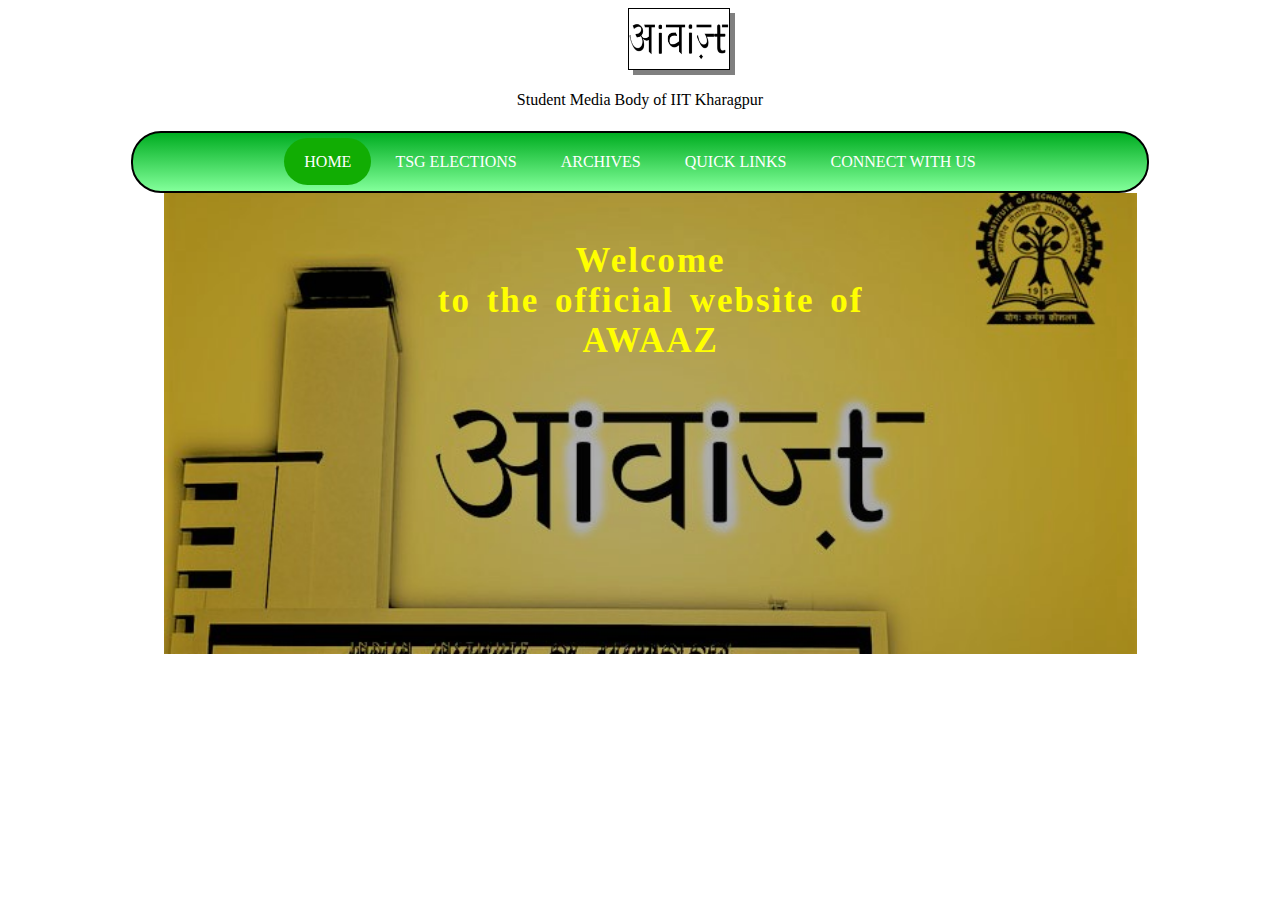
<file: Web assignment-1/index.html>
<!DOCTYPE html>
<html>

<head>
<title>Awaaz</title>
<link rel="shortcut icon" href="http://awaaziitkgp.org/images/favicon.jpg"  type="image/jpg" />
<link href="style1.css" type="text/css" rel="stylesheet" />

</head>

<body>
<div id="id1"><h1>Awaaz</h1></div>
<div id="id2"><h1>Awaaz</h1></div>

<div id="idlogo" >
<img src="awaaz_logo1.png" id="idlogoimg">
</div>

<h4>Student Media Body of IIT Kharagpur</h4>

 <ul class="nav">
<li><a href="index.html" class="active">HOME</a></li>
<li><a href="election.html" >TSG ELECTIONS</a></li>
<li><a href="https://issuu.com/awaaz/docs" target="blank">ARCHIVES</a></li>
<li class="dropdown"><a href="#" class="dropbtn">QUICK LINKS</a>
  <div class="dropdown-content">
	<a href="http://2017.beta.springfest.in//" target="blank">Spring Fest</a>
	<a href="http://www.ktj.in/" target="blank">Kshitij</a>
	<a href="https://erp.iitkgp.ernet.in/SSOAdministration/login.htm?sessionToken=F038D475B27401B55174BDD4C7C2FE6C.worker3&requestedUrl=https://erp.iitkgp.ernet.in/IIT_ERP3/" target="blank">ERP</a>
	<a href="http://www.library.iitkgp.ernet.in/" target="blank">Central Library</a>
	</div>
</li>
<li><a href="connect.html">CONNECT WITH US</a></li>
</ul>

<div class="home-body">
<h1 id="welcome">Welcome</br> to the official website of</br> AWAAZ <h1>
</div>

</body>

</html>
</file>
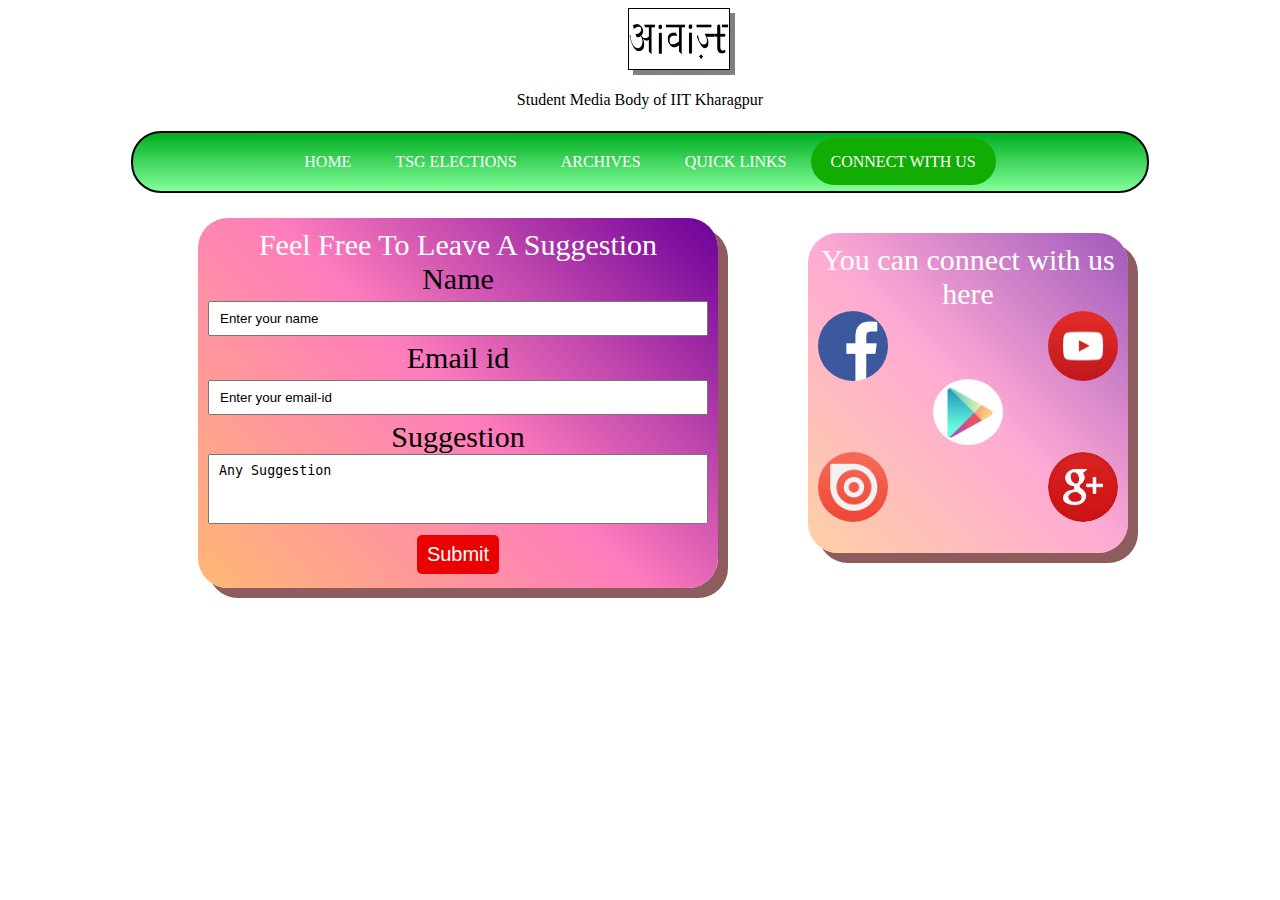
<file: Web assignment-1/connect.html>
<!DOCTYPE html>
<html>

<head>
<title>Awaaz</title>
<link rel="shortcut icon" href="http://awaaziitkgp.org/images/favicon.jpg"  type="image/jpg" />
<link href="style1.css" type="text/css" rel="stylesheet" />

</head>

<body>
<div id="id1"><h1>Awaaz</h1></div>
<div id="id2"><h1>Awaaz</h1></div>

<div id="idlogo" >
<img src="awaaz_logo1.png" id="idlogoimg">
</div>

<h4>Student Media Body of IIT Kharagpur</h4>

 <ul class="nav">
<li><a href="index.html">HOME</a></li>
<li><a href="election.html" >TSG ELECTIONS</a></li>
<li><a href="https://issuu.com/awaaz/docs" target="blank">ARCHIVES</a></li>
<li class="dropdown"><a href="#" class="dropbtn">QUICK LINKS</a>
  <div class="dropdown-content">
	<a href="http://2017.beta.springfest.in//" target="blank">Spring Fest</a>
	<a href="http://www.ktj.in/" target="blank">Kshitij</a>
	<a href="https://erp.iitkgp.ernet.in/SSOAdministration/login.htm?sessionToken=F038D475B27401B55174BDD4C7C2FE6C.worker3&requestedUrl=https://erp.iitkgp.ernet.in/IIT_ERP3/" target="blank">ERP</a>
	<a href="http://www.library.iitkgp.ernet.in/" target="blank">Central Library</a>
	</div>
</li>
<li><a href="connect.html"  class="active">CONNECT WITH US</a></li>
</ul>

<div class="connect"> 
You can connect with us here<br/>
<a href="https://www.facebook.com/awaaziitkgp" target="blank"><img src="fblogo.png" id="fblogo" class="logo" /></a>
<a href="https://www.youtube.com/user/awaaziitkgp" target="blank"><img src="youtube-logo.png" id="utubelogo" class="logo"/></a><br/><br/>
<a href="https://play.google.com/store/apps/details?id=com.awaaziitkgp.awaaz&hl=en" target="blank"><img src="playstore.jpg" id="playstorelogo" class="logo"/></a><br/>
<a href="https://issuu.com/awaaz" target="blank"><img src="issue-logo.jpg" id="issuelogo" class="logo"/></a>
<a href="https://plus.google.com/+awaaziitkgp" target="blank"><img src="icon_ggplus.png" id="glogo"class="logo" /></a>
</div>

<div class="form">
Feel Free To Leave A Suggestion<br/>
<form>
  <label for="fname">Name</label>
  <input type="text" id="fname" name="fname" value="Enter your name">
  <label for="lname">Email id</label>
  <input type="text" id="lname" name="lname" value="Enter your email-id">
  <label for="message">Suggestion</label>
  <textarea >Any Suggestion </textarea>
  <input type="submit" value="Submit">
</form>
</div>


</body>

</html>
</file>
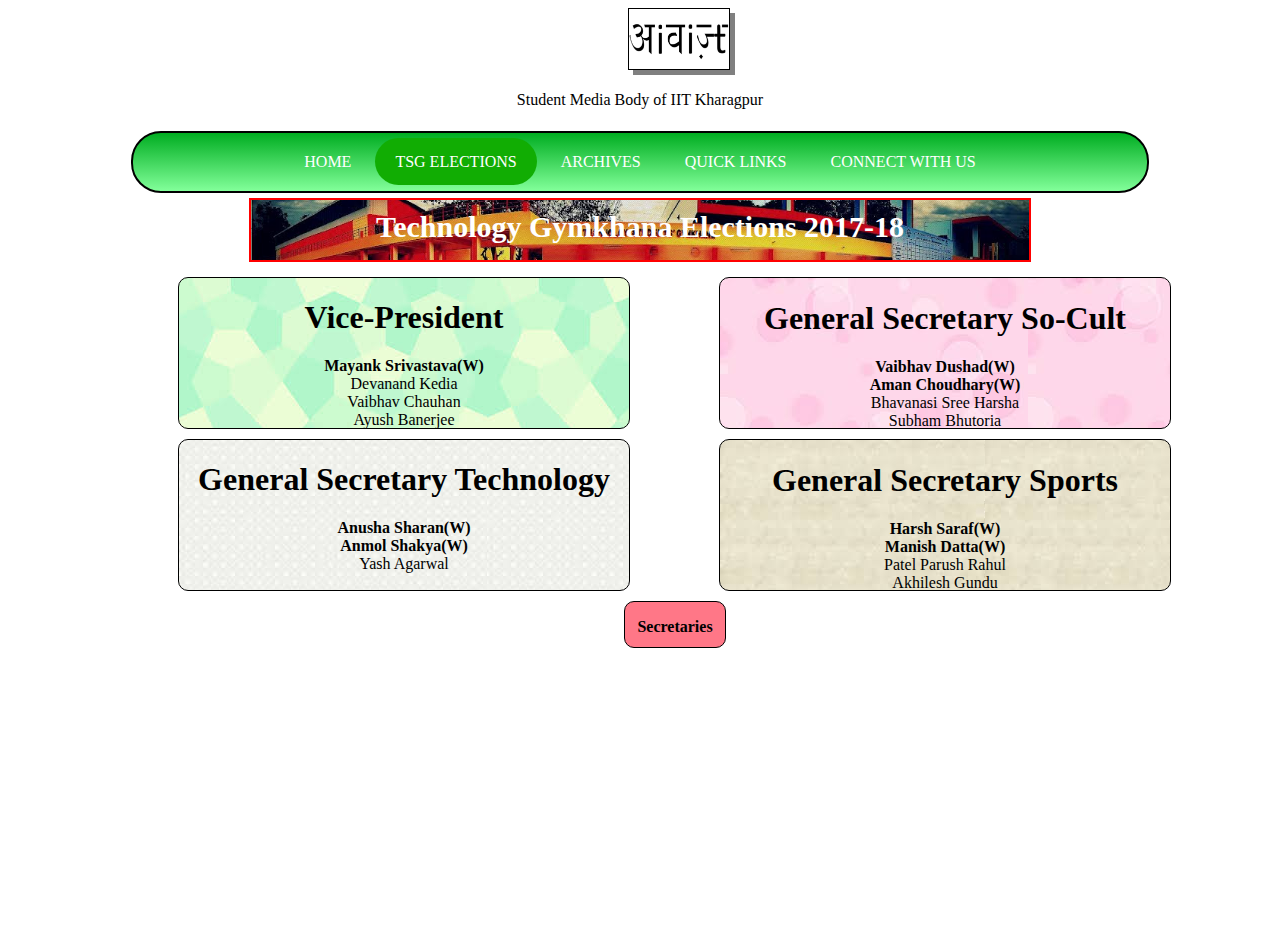
<file: Web assignment-1/election.html>
<!DOCTYPE html>
<html>

<head>
<title>Awaaz</title>
<link rel="shortcut icon" href="http://awaaziitkgp.org/images/favicon.jpg"  type="image/jpg" />
<link href="style1.css" type="text/css" rel="stylesheet" />

</head>

<body>
<div id="id1"><h1>Awaaz</h1></div>
<div id="id2"><h1>Awaaz</h1></div>

<div id="idlogo" >
<img src="awaaz_logo1.png" id="idlogoimg">
</div>

<h4>Student Media Body of IIT Kharagpur</h4>

<ul class="nav">
<li><a href="index.html">HOME</a></li>
<li><a href="election.html" class="active">TSG ELECTIONS</a></li>
<li><a href="https://issuu.com/awaaz/docs" target="blank">ARCHIVES</a></li>
<li class="dropdown"><a href="#" class="dropbtn">QUICK LINKS</a>
  <div class="dropdown-content">
	<a href="http://2017.beta.springfest.in//" target="blank">Spring Fest</a>
	<a href="http://www.ktj.in/" target="blank">Kshitij</a>
	<a href="https://erp.iitkgp.ernet.in/SSOAdministration/login.htm?sessionToken=F038D475B27401B55174BDD4C7C2FE6C.worker3&requestedUrl=https://erp.iitkgp.ernet.in/IIT_ERP3/" target="blank">ERP</a>
	<a href="http://www.library.iitkgp.ernet.in/" target="blank">Central Library</a>
	</div>
</li>
<li><a href="connect.html">CONNECT WITH US</a></li>
</ul>

<div class="election">Technology Gymkhana Elections 2017-18</div>

<div class="VP">
<h1 >Vice-President</h1>
<p>
<strong>Mayank Srivastava(W)</strong><br/>
Devanand Kedia<br/>
Vaibhav Chauhan<br/>
Ayush Banerjee
</p>
</div>

<div class="tech">
<h1 >General Secretary Technology</h1>
<p>
<strong>Anusha Sharan(W)</strong><br/>
<strong>Anmol Shakya(W)</strong><br/>
Yash Agarwal<br/>
</p>

<div class="socult">
<h1 >General Secretary So-Cult</h1>
<p>
<strong>Vaibhav Dushad(W)</strong><br/>
<strong>Aman Choudhary(W)</strong><br/>
Bhavanasi Sree Harsha<br/>
Subham Bhutoria
</p>
</div>

<div class="sports">
<h1 >General Secretary Sports</h1>
<p>
<strong>Harsh Saraf(W)</strong><br/>
<strong>Manish Datta(W)</strong><br/>
Patel Parush Rahul<br/>
Akhilesh Gundu
</p>
</div>

<div id="secylink">
<a href="http://awaaziitkgp.org/election1718.php?q=secretaries.php" title="click here to get secy list">
<div class="secy"><p><strong>Secretaries</strong></p></div>
</a>
</div>


</body>

</html>
</file>
<file: Web assignment-1/style1.css>
body {
	background-color:white;
	animation:background linear 5s;
	animation-iteration-count:infinite;
	animation-direction:alternate;
	overflow:hidden;
}

@keyframes background {
	0% {background-color:white;}
	20% {background-color:#fce5e0;}
	40% {background-color:#fffcdb;}
	60% {background-color:#dbffdb;}
	80% {background-color:#e2fdff;}
	100% {background-color:#fce2ff;}
}

#id1 {
	text-align:center;
	font-family:Arial, Helvetica, sans-serif;
	color:white;
	width:125px;
	margin:0px;
	position:absolute;
	border-radius:10px;
	animation-name:anim1;
	animation-iteration-count:infinite;
	animation-duration:4s;
	animation-direction:alternate;
}
@keyframes anim1 {
	0% {background-color:red;top:0px;}
	50% {background-color:yellow;top:291px;}
	100% {background-color:green;top:582px;}
}

#id2 {
	text-align:center;
	font-family:Arial, Helvetica, sans-serif;
	color:white;
	width:125px;
	margin:0px;
	position:absolute;
	border-radius:10px;
	animation-name:anim2;
	animation-iteration-count:infinite;
	animation-duration:4s;
	animation-direction:alternate;
}
@keyframes anim2 {
	0%   {background-color:red;top:582px;left:1234px;}
	50%  {background-color:yellow;top:291px;left:1234px;}
	100% {background-color:green;top:0px;left:1234px;}
}

#idlogoimg {
	width:100px;
	height:60px;
	
}

#idlogo {
	
	position:relative;
	left:620px;
	border:1px solid black;
	box-shadow:5px 5px grey;
	width:100px;
	height:60px;
	animation-name:anim3;
	animation-direction:alternate;
	animation-duration:1s;
	animation-iteration-count:infinite;
	/*animation: comeDown linear 1.5s;
  animation-fill-mode: forwards;*/
}
@keyframes anim3 {
100% {
	box-shadow:10px 10px grey;
}

}

h4 {
	text-align:center;
	font-weight:500;
	animation: comeLeft linear 0.5s;
  animation-fill-mode: forwards;;
}

.nav {
	list-style-type:none;
	background:linear-gradient(rgb(0, 173, 33),rgb(130, 255, 154));
  margin:auto;
  position:relative;
  width:77%;
  text-align:center;
  padding: 20px 20px;
  border-radius:30px;
  border:solid 2px black;
  animation: comeRight linear 1s;
  animation-fill-mode: forwards;;
}
.nav li {
	text-align:center;
	display:inline;
}
li a, .dropbtn {
	text-decoration:none;
	color:white;
	text-align:center;
	padding:15px 20px;
	
}
li a:hover, .dropdown:hover .dropbtn{
	background-color:#11ad03;
	border-radius:30px;
}
li.dropdown {
	display:inline-block;
}

.dropdown-content {
    display: none;
    position: absolute;
    background-color: rgba(232, 240, 255,0.9);
    min-width: 160px;
    box-shadow: 0px 8px 16px 0px rgba(0,0,0,1);
    z-index: 1;
}

.dropdown-content a {
    color: black;
    padding: 12px 16px;
    text-decoration: none;
    display: block;
    text-align: left;
}

.dropdown-content a:hover {background-color: #ffeaea}

.dropdown:hover .dropdown-content {
    display: block;
}





.active {
	background-color:#11ad03;
	border-radius:30px;
}

@keyframes comeLeft {
  from {
    transform: translate3d(100%, 0, 0);
  }

  to {
    transform: none;
  }
}

@keyframes comeRight {
  from {
    transform: translate3d(-100%, 0, 0);
  }

  to {
    transform: none;
  }
}

.home-body {
	text-align:center;
	position:relative;
	left:156px;
	width:77%;
	height:461px;
	
	background: url(awaazLogo!!.jpg);
	background-repeat: no-repeat;
	background-position: center;
	background-size: cover;
	animation: slide 5s infinite;
	animation-direction:alternate;
	overflow: hidden;
}
@keyframes slide
{
	0% 
	{
		background: url(awaazLogo!!.jpg);
		background-repeat: no-repeat;
		background-position: center;
		background-size: cover;
		
	}
	100% 
	{
		background: url(awaaz_logo!!.jpg);
		background-repeat: no-repeat;
		background-position: center;
		background-size: cover;
		
	}	
} 

#welcome {
	color:yellow;
	position:relative;
	top:25px;
	font-size:35px;
	letter-spacing:2px;
	word-spacing:5px;
}

.election {
	width:60%;
	height:40px;
	text-align:center;
	color:white;
	/*background-color:rgba(205, 211, 206,0.7);*/
	border:solid 2px red;
	margin:auto;
	padding:10px;
	position:relative;
	top:5px;
	font-size:30px;
	font-weight:bold;
	background-image:url(gymkhana.jpg);
	background-repeat: no-repeat;
		background-position: center;
		background-size: cover;
}

.VP {
	position:relative;
	top:20px;
	left:170px;
	text-align:center;
	width:450px;
	height:150px;
	color:black;
	border:1px solid black;
	border-radius:10px;
	background-image:url(download1.jpg);
}

p {
	font-size:16px;
}

.tech {
	position:relative;
	top:30px;
	left:170px;
	text-align:center;
	width:450px;
	height:150px;
	color:black;
	border:1px solid black;
	border-radius:10px;
	background-image:url(images.jpg);
}


.socult {
	position:relative;
	top:-312px;
	left:540px;
	text-align:center;
	width:450px;
	height:150px;
	color:black;
	border:1px solid black;
	border-radius:10px;
	background-image:url(images1.jpg);
}

.sports {
	position:relative;
	top:-302px;
	left:540px;
	text-align:center;
	width:450px;
	height:150px;
	color:black;
	border:1px solid black;
	border-radius:10px;
	background-image:url(background.jpg);
}

.secy {
	position:relative;
	top:-292px;
	left:445px;
	text-align:center;
	width:100px;
	height:45px;
	color:black;
	border:1px solid black;
	border-radius:10px;
	background-color:#ff7787;
}
#secylink a {
	 text-decoration:none;
 }
 
#secylink .secy:hover {
	 background-color:green;
 }

 
 .connect {
	 padding:10px;
	 text-align:center;
	 color:white;
	 font-size:30px;
	 width:300px;
	 height:300px;
	 background: linear-gradient(45deg, rgba(255,184,115,0.65) 0%,rgba(255,124,189,0.65) 50%,rgba(108,0,153,0.65) 100%);
	 position:relative;
	 top:40px;
	 left:800px;
	 border-radius:30px;
	 box-shadow:10px 10px #8e5c5c;
 }
 
 #fblogo {
	 width:70px;
	 border-radius:100%;
	 position:relatve;
	 float:left;
 }
 
  #utubelogo {
	 width:70px;
	 border-radius:100%;
	 position:relatve;
	 float:right;
 }
 
 
 
  #playstorelogo {
	 width:70px;
	 border-radius:100%;
	 position:relatve;
	 
 }
 
 
 
  #issuelogo {
	 width:70px;
	 border-radius:100%;
	 position:relatve;
	 float:left;
 }
 
 
 
  #glogo {
	 width:70px;
	 border-radius:100%;
	 position:relatve;
	 float:right;
 }
 
 .logo {
	 	 width:70px;
	 border-radius:100%;
	 transition:width 1s, transform 1s;
 }
 
 
 .logo:hover {
	 width:100px;
	 border-radius:100%;
	 transform:rotate(360deg);
	 transform:scale(1.3,1.3);
 }
 

  .form {
	 padding:10px;
	 text-align:center;
	 color:white;
	 font-size:30px;
	 width:500px;
	 height:350px;
	 background: linear-gradient(45deg, rgba(255,184,115,1) 0%,rgba(255,124,189,1) 50%,rgba(108,0,153,1) 100%);
	 position:relative;
	 top:-295px;
	 left:190px;
	 border-radius:30px;
	 box-shadow:10px 10px #8e5c5c;
 }
 
 input[type=text] {
    width: 100%;
    padding: 8px 10px;
    margin: 5px 0;
    box-sizing: border-box;
}
 
 
textarea {
    width: 100%;
    height: 70px;
    padding: 8px 10px;
    box-sizing: border-box;
    resize: none;
} 
 
 label {
	 color:black;
 }
 
input[type=submit] {
    background-color: #ea0202;
    border: none;
    color: white;
    padding: 8px 10px;
	font-size:20px;
    text-decoration: none;
    margin: 4px 2px;
    cursor: pointer;
	border-radius:5px;
}
 
 input[type=submit]:hover {
	  background-color: #af0101;
 }
</file>
